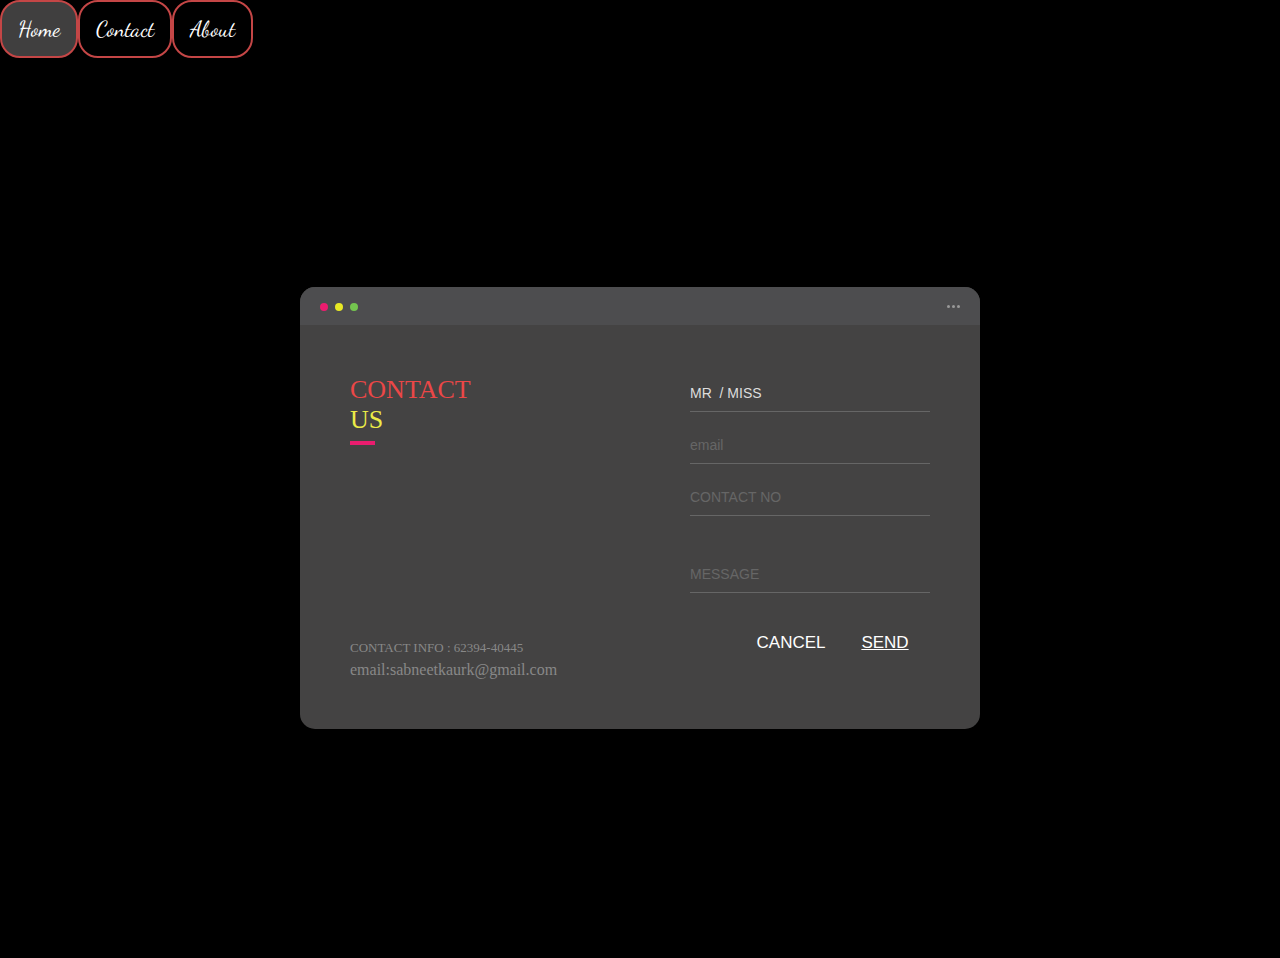
<file: contact.html>
<!DOCTYPE html>
<html lang="en">
<head>
    <meta charset="UTF-8">
    <meta name="viewport" content="width=device-width, initial-scale=1.0">
    <title>Document</title>
    <link rel="stylesheet" href="index.css">
</head>
<body>
    <div class="contact">
        <div class="topnav" id="myTopnav">
          <a  id="home" href="index.html" class="active">Home</a>
          <!-- <a id ="news" href="#news">News</a> -->
          <a id="co" href="contact.html">Contact</a>
          <a id="abo" href="about.html">About</a>
          <a href="javascript:void(0);" class="icon" onclick="myFunction()">
            <i class="fa fa-bars"></i>
          </a>
        </div>
        <div class="background">
          <div class="containerss">
            <div class="screen">
              <div class="screen-header">
                <div class="screen-header-left">
                  <div class="screen-header-button close"></div>
                  <div class="screen-header-button maximize"></div>
                  <div class="screen-header-button minimize"></div>
                </div>
                <div class="screen-header-right">
                  <div class="screen-header-ellipsis"></div>
                  <div class="screen-header-ellipsis"></div>
                  <div class="screen-header-ellipsis"></div>
                </div>
              </div>
              <div class="screen-body">
                <div class="screen-body-item left">
                  <div class="app-title">
                    <span>CONTACT</span>
                    <span>US</span>
                  </div>
                  <div class="avda">
                  <div class="app-contact">CONTACT INFO : 62394-40445</div>
                  <div class="app-contact2">email:sabneetkaurk@gmail.com</div>
                </div>
                </div>
                <div class="screen-body-item">
                  <div class="app-form">
                    <div class="app-form-group">
<!-- <form> -->
                      <input class="app-form-control" name="name" placeholder="NAME" value="mr  / miss">
                    </div>
                    <div class="app-form-group">
                      <input class="app-form-control" name="email" placeholder="email" input="email" type="email" style="text-transform: lowercase;">
                    </div>
                    <div class="app-form-group">
                      <input class="app-form-control" name="contact" placeholder="CONTACT NO">
                    </div>
                    <div class="app-form-group message">
                      <input class="app-form-control" name="message" placeholder="MESSAGE">
                    </div>
                    <div class="app-form-group buttons">
                      <button  style="font-family: 'Gill Sans', 'Gill Sans MT', Calibri, 'Trebuchet MS', sans-serif; font-size: 17px;" class="app-form-button0">CANCEL</button>
                      <button class="app-form-button1"><a   style="text-transform: none;  color: white; border: none ; font-family: 'Gill Sans', 'Gill Sans MT', Calibri, 'Trebuchet MS', sans-serif; font-size:17px ;"  href="mailto:sabneetkaurk@gmail.com">SEND</button>

                      <!-- </form> -->
                    </div>
                  </div>
                </div>
              </div>
            </div>
          </div>
        </div>
        
       </div>
      
    <script src="index.js"></script>
</body>
</html>
</file>
<file: index.css>
/* @use postcss-nested; */
@import url(https://fonts.googleapis.com/css?family=Dancing+Script:400,700);
*{
    margin: 0;
    padding: 0;
}
* p{
  padding: 2px 18px;
}
* h2{
color: white;
text-align: center;
margin-top: 50px;
}
.container{
  overflow-x: hidden;
}
body{
  background-color: black;
}
.topnav a{
  font-size: 50px;
}
a{
    border: 2px solid rgb(196, 70, 70);
    border-radius: 20px;
    font-family: 'Dancing Script';
    font-size: 22px;
}
.topnav {
    background-color:black;
    overflow: hidden;
  }
  
  /* Style the links inside the navigation bar */
  .topnav a {
    float: left;
    display: block;
    color: white;
    text-align: center;
    padding: 14px 16px;
    text-decoration: none;
    font-size: 22px;
  }
  i{
  background-color: white;
  border:3px solid white;
  color: black;
  text-align: center;
  /* border-radius: 40%; */
  }
  /* Change the color of links on hover */
  .topnav a:hover {
    background-color: #ddd;
    color: black;
  }
  
  /* Add an active class to highlight the current page */
  .topnav a.active {
    background-color: rgb(64, 63, 63);
    color: white;
  }
  
  /* Hide the link that should open and close the topnav on small screens */
  .topnav .icon {
    display: none;
  }
  
  /* @media screen and (max-width: 600px) {
  .topnav a:not(:first-child) {display: none;}
  .topnav a.icon {
  float: right;
  display: block;
  }
  } */
  
  /* The "responsive" class is added to the topnav with JavaScript when the user clicks on the icon. This class makes the topnav look good on small screens (display the links vertically instead of horizontally) */
  @media screen and (max-width: 600px) {
  .topnav.responsive {position: relative;}
  .topnav.responsive a.icon {
  position: absolute;
  right: 0;
  top: 0;
  }
  .topnav.responsive a {
  float: none;
  display: block;
  text-align: left;
  }
  }

  .main{
    display: flex;
    align-items: center;
    justify-content: center;

  }
  .l{
    /* background-color: red; */
    height: 30vh;
    height: 68vh;
    width: 45vw;
   display: flex;
   /* align-items: center; */
   justify-content: center;
  }
  .r{
    /* background-color: rgb(97, 184, 59); */
    height: 84vh;
    width: 55vw;
  }
  .l h1{
text-align: center;
font-size: 50px;
-webkit-text-stroke-width: 2px;
-webkit-text-fill-color: white;
-webkit-text-stroke-color: rgb(215, 131, 131);
  }


  .r img{
    height: 350px;
    width: 250px;
    border-radius: 15px 50px;
    background-size: cover;
    position: absolute;
    margin-left: 100px;
    margin-top: 20px;
    filter:grayscale(3);
  }
  #three{
    margin-top:150px;
    margin-left:220px;
  }
  #one{
    margin-left:0px;
    filter:grayscale(3);
  }
  #two{
    margin-left:100px;
    margin-top:80px;
    filter:grayscale(3);
  }
  #one:hover{
    filter:grayscale(0);
  }
  #two:hover{
    filter:grayscale(0);
  }
  #three:hover{
    filter:grayscale(0);
  }
  /* #one,#two,#three:hover{
    filter:grayscale(0);
  } */



  .cir{
    height: 30px;
    width: 30px;
    border-radius: 50%;
    border: 2px solid black;
    border-top: 2px solid grey;
    animation: ji;
    /* transform: rotate(360deg); */
    /* transition: rotate(360deg); */
    animation-duration: 2s;
    animation-iteration-count: infinite;
}
@keyframes ji{
    0%{
transform: rotate(0deg);
    }
    50%{
        transform: rotate(360deg);
    }
}

.box2{
    height: 100px;
    width: 100vw;
    background-color: red;
    /* background: url("https://fjwp.s3.amazonaws.com/blog/wp-content/uploads/2018/12/27082207/Freelancers-1024x512.png"); */
    background-size: cover;
    margin-top: 100px;
}

.loader h1{
    color: rgb(28, 28, 28);
    text-align: center;
    margin-top: 150px;
}
.loader h2{
    color: rgb(28, 28, 28);
    text-align: center;
    margin-top: 200px;
    position: absolute;
    margin-left: 600px;
    font-size: 60px;
}
span:nth-child(1){
    color: hsl(0, 80%, 60%);
}
span:nth-child(2){
    color: hsl(60, 80%, 60%);
}
span:nth-child(3){
    color: hsl(240, 80%, 60%);
}
span:nth-child(4){
    color: hsl(180, 80%, 60%);
}

span:nth-child(6){
    color: hsl(0, 80%, 60%);
}
span:nth-child(8){
    color: hsl(60, 80%, 60%);
}
span:nth-child(9){
    color: hsl(240, 80%, 60%);
}
span:nth-child(10){
    color: hsl(180, 80%, 60%);
}
span:nth-child(11){
    color: hsl(120, 80%, 60%);
}
span:nth-child(12){
    color: hsl(60, 80%, 60%);
}
span:nth-child(13){
    color: red
}






.loader {
    background: #000;
    background: radial-gradient(#222, #000);
    bottom: 0;
    left: 0;
    overflow: hidden;
    position: fixed;
    right: 0;
    top: 0;
    z-index: 99999;
}

.loader-inner {
    bottom: 0;
    height: 60px;
    left: 0;
    margin: auto;
    position: absolute;
    right: 0;
    top: 0;
    width: 100px;
}

.loader-line-wrap {
    animation: 
		spin 2000ms cubic-bezier(.175, .885, .32, 1.275) infinite
	;
    box-sizing: border-box;
    height: 50px;
    left: 0;
    overflow: hidden;
    position: absolute;
    top: 0;
    transform-origin: 50% 100%;
    width: 100px;
}
.loader-line {
    border: 4px solid transparent;
    border-radius: 100%;
    box-sizing: border-box;
    height: 100px;
    left: 0;
    margin: 0 auto;
    position: absolute;
    right: 0;
    top: 0;
    width: 100px;
}
.loader-line-wrap:nth-child(1) { animation-delay: -50ms; }
.loader-line-wrap:nth-child(2) { animation-delay: -100ms; }
.loader-line-wrap:nth-child(3) { animation-delay: -150ms; }
.loader-line-wrap:nth-child(4) { animation-delay: -200ms; }
.loader-line-wrap:nth-child(5) { animation-delay: -250ms; }

.loader-line-wrap:nth-child(1) .loader-line {
    border-color: hsl(0, 80%, 60%);
    height: 90px;
    width: 90px;
    top: 7px;
}
.loader-line-wrap:nth-child(2) .loader-line {
    border-color: hsl(60, 80%, 60%);
    height: 76px;
    width: 76px;
    top: 14px;
}
.loader-line-wrap:nth-child(3) .loader-line {
    border-color: hsl(120, 80%, 60%);
    height: 62px;
    width: 62px;
    top: 21px;
}
.loader-line-wrap:nth-child(4) .loader-line {
    border-color: hsl(180, 80%, 60%);
    height: 48px;
    width: 48px;
    top: 28px;
}
.loader-line-wrap:nth-child(5) .loader-line {
    border-color: hsl(240, 80%, 60%);
    height: 34px;
    width: 34px;
    top: 35px;
}

@keyframes spin {
    0%, 15% {
		transform: rotate(0);
	}
	100% {
		transform: rotate(360deg);
	}
}

.button{
  display: flex;
  align-items: center;
  justify-content: center;
  margin-left: 60px;
  margin-top: 15px;
}
button{
  height: 70px;
  width: 90px;
  color: white;
  border-radius: 15px 50px;
  background-color: rgb(206, 127, 127);
}
marquee h1{
  color: white;
  /* background-color: rgb(199, 129, 129); */
}
.page2{
  /* height: 80vh; */
  display: flex;
  flex-direction: row;
  width:2680px;
  /* background-color: blue; */
  /* flex-wrap: wrap; */
  /* margin-bottom: 30px; */
  /* margin: 0; */
}
.page3{
  /* height: 80vh; */
  display: flex;
  flex-direction: row;
  width:2680px;
}
.k1{
  height: 270px;
  width: 270px;
  /* background-color: rgb(217, 138, 48); */
  background: url("https://5.imimg.com/data5/PQ/OL/MK/SELLER-96332376/web-designing-service.png");
  background-size: cover;
  margin-top: 55px;
  
}
.k2{
  /* height: 40vh;
  width: 20vw; */
  height: 270px;
  width: 270px;
  background-color: rgb(59, 56, 56);
  margin-top: 55px;
  -webkit-text-stroke-width: 2px;
  -webkit-text-fill-color: white;
  -webkit-text-stroke-color: rgb(215, 131, 131);
}
.k3{
  height: 270px;
  width: 270px;
  background-color: black;
  margin-top: 55px;
  
}
.k4{
  height: 270px;
  width: 270px;
  margin-top: 55px;
  background:url("https://images.unsplash.com/photo-1527689368864-3a821dbccc34?auto=format&fit=crop&q=80&w=1470&ixlib=rb-4.0.3&ixid=M3wxMjA3fDB8MHxwaG90by1wYWdlfHx8fGVufDB8fHx8fA%3D%3D");
  background-size: cover;
  
}
.k5{
  height: 270px;
  width: 270px;
  margin-top: 55px;
  background-color: rgb(225, 142, 156);
  font-size: 20px;
 font-family:  'Dancing Script';
}
.k6{
  height: 270px;
  width: 270px;
  background-color: #666;
  background-size: cover;
  margin-top: 55px;

}

.k7{
  height: 270px;
  width: 270px;
  background-color:black;
  margin-top: 55px;
  -webkit-text-stroke-width: 2px;
  -webkit-text-fill-color: white;
  -webkit-text-stroke-color: rgb(215, 131, 131);
}
.k8{
  height: 270px;
  width: 270px;
  background-color:white;
  margin-top: 55px;
}
.k9{
  height: 270px;
  width: 270px;
  background: url("https://images.unsplash.com/photo-1488590528505-98d2b5aba04b?auto=format&fit=crop&q=80&w=1470&ixlib=rb-4.0.3&ixid=M3wxMjA3fDB8MHxwaG90by1wYWdlfHx8fGVufDB8fHx8fA%3D%3D");
  background-size: cover;
  margin-top: 55px;

}
.k10{
  height: 270px;
  width: 270px;
  background-color: black;
  margin-top: 55px;
  font-size: 20px;
  font-family:  'Dancing Script';
}
.k11{
  height: 270px;
  width: 270px;
  background-color:pink;
  /* margin-top: 55px; */

}
.k12{
  height: 270px;
  width: 270px;
  background: url("https://images.unsplash.com/photo-1496449903678-68ddcb189a24?auto=format&fit=crop&q=80&w=1470&ixlib=rb-4.0.3&ixid=M3wxMjA3fDB8MHxwaG90by1wYWdlfHx8fGVufDB8fHx8fA%3D%3D");
  background-size: cover;
  /* margin-top: 55px; */
}

.k13{
  height: 270px;
  width: 270px;
  background-color: #82c4a3;
  /* margin-top: 55px; */
}
.k14{
  height: 270px;
  width: 270px;
  background-color: rgb(170, 161, 161);
  /* margin-top: 55px; */
}
.k15{
  height: 270px;
  width: 270px;
  background-color:black
  /* margin-top: 55px; */
}
.k16{
  height: 270px;
  width: 270px;
  background:url("https://plus.unsplash.com/premium_photo-1661661255776-095eff6dffda?auto=format&fit=crop&q=80&w=1470&ixlib=rb-4.0.3&ixid=M3wxMjA3fDB8MHxwaG90by1wYWdlfHx8fGVufDB8fHx8fA%3D%3D");
  background-size: cover;
  /* margin-top: 55px; */
}
.k17{
  height: 270px;
  width: 270px;
  /* margin-top: 55px; */
  background-color: rgb(166, 231, 180);
}
.k18{
  height: 270px;
  width: 270px;
  background-color: rgb(167, 80, 80);
  /* margin-top: 55px; */
}

.k19{
  height: 270px;
  width: 270px;
  background-color: white;
  /* margin-top: 55px; */
}
.k20{
  height: 270px;
  width: 270px;
  background:url("https://media.istockphoto.com/id/1325763688/photo/web-design-development-design-studio-creative-process-3d-render.jpg?s=1024x1024&w=is&k=20&c=umip8GcmcGJyR5rZpfga9XM_W_LLnARuV0Cf-D37O0Q=");
  background-size: cover;
  /* margin-top: 55px; */
}
.write{
  /* height: 20vh; */
  /* width: 100vw; */
  /* background-color: blueviolet; */
  display: flex;
  align-items: center;
  justify-content: center;
  margin-top: 40px;
  margin-bottom: 70px;
  /* flex-direction: column; */
}
.write h1{
  font-size: 50px;
  color: white;
  /* margin-left: 50px; */
  animation: my;
  animation-duration: 3s;
  animation-delay: 2s;
  font-size: 27px;
  animation-iteration-count: infinite;
}
@keyframes my{
  0%{
      margin-left: 10px;
      font-size: 50px;
      /* color:#FCDA69; */
      
  }
50%{
color: rgb(93, 175, 184);
margin-right: 28px;
font-size: 50px;

}
100%{
margin-left: 28px;
font-size: 50px;
/* color: palevioletred; */
}
}


.hor{
  display: flex;
  align-items: center;
  justify-content: space-around;
  flex-direction: row;
}



.slider-wrapper {
  position: relative;
}
.slider-wrapper .slide-button {
  position: absolute;
  top: 50%;
  outline: none;
  border: none;
  height: 50px;
  width: 50px;
  z-index: 5;
  color: #fff;
  display: flex;
  cursor: pointer;
  font-size: 2.2rem;
  background: #000;
  align-items: center;
  justify-content: center;
  border-radius: 50%;
  transform: translateY(-50%);
}
.slider-wrapper .slide-button:hover {
  background: #404040;
}
.slider-wrapper .slide-button#prev-slide {
  left: 25px;
  font-size: 50px;
  display: none;
  background-color: rgb(59, 56, 57);
}
.slider-wrapper .slide-button#next-slide {
  right: 25px;
  font-size: 50px;
  background-color: rgb(59, 56, 57);
}
.slider-wrapper .image-list {
  display: grid;
  grid-template-columns: repeat(10, 1fr);
  gap: 18px;
  font-size: 0;
  list-style: none;
  margin-bottom: 30px;
  overflow-x: auto;
  scrollbar-width: none;
}
.slider-wrapper .image-list::-webkit-scrollbar {
  display: none;
}
.slider-wrapper .image-list .image-item {
  margin-top: 25px;
  width: 350px;
  height: 200px;
  object-fit: cover;
}
.containers h1{
  color: white;
  text-align: center;
  margin-top: 170px;
  margin-bottom:30px;
}
.containers{
  margin-top: 50px;

}

.containers .slider-scrollbar {
  height: 24px;
  width: 80%;
  display: flex;
  margin-left: 10vw;
  align-items: center;
}
.slider-scrollbar .scrollbar-track {
  background: #ccc;
  width: 100%;
  height: 2px;
  display: flex;
  align-items: center;
  border-radius: 4px;
  position: relative;
}
.slider-scrollbar:hover .scrollbar-track {
  height: 4px;
}
.slider-scrollbar .scrollbar-thumb {
  position: absolute;
  background: #000;
  top: 0;
  bottom: 0;
  width: 50%;
  height: 100%;
  cursor: grab;
  border-radius: inherit;
}
.slider-scrollbar .scrollbar-thumb:active {
  cursor: grabbing;
  height: 8px;
  top: -2px;
}
.slider-scrollbar .scrollbar-thumb::after {
  content: "";
  position: absolute;
  left: 0;
  right: 0;
  top: -10px;
  bottom: -10px;
}
.slider-wrapper{
  width: 80%;
  margin-left: 10vw;
}
.image-list{
  /* background-color: rgb(239, 227, 188); */
  background-color:rgb(236, 224, 187);
}
/* Styles for mobile and tablets */
@media only screen and (max-width: 1023px) {
  .slider-wrapper .slide-button {
    /* display: none !important; */
  }
  .slider-wrapper .image-list {
    gap: 10px;
    margin-bottom: 15px;
    scroll-snap-type: x mandatory;
  }
  .slider-wrapper .image-list .image-item {
    width: 280px;
    height: 380px;
  }
  .slider-scrollbar .scrollbar-thumb {
    width: 20%;
  }
}

.exp{
  margin-top: 40px;

}
.exp h1{
color: white;
text-align: center;
}

.inner{
  margin-top: 70px;
  /* height: 300vh; */
  /* width: 100vw; */
  /* background-color: aqua; */
display: flex; 
  align-items: center;
  justify-content: center;
  /* flex-direction: column;  */
}
.ll{
  height: 300vh;
  width: 50vw;
  /* background-color: #ccc; */
  display: flex;
  /* align-items: center; */
  /* justify-content: center; */
  flex-direction: column;
}
.tt1{
  height: 100vh;
  width: 50vw;
  /* background-color: rgb(59, 53, 53); */
  display: flex;
  align-items: center;
  justify-content: center;
  flex-direction: column;

}
.tt1 h1{
  color: white;
  
}
.tt1 p{
  font-size: 20px;
  color: white;
}
.tt2{
  height: 100vh;
  width: 50vw;
  /* background-color: rgb(110, 84, 84); */
  display: flex;
  align-items: center;
  justify-content: center;
  flex-direction: column;
}
.tt2 h1{
  color: white;
}
.tt2 p{
  font-size: 20px;
  color: white;
}
.tt3{
  height: 100vh;
  width: 50vw;
  /* background-color: rgb(74, 56, 96); */
  display: flex;
  align-items: center;
  justify-content: center;
  flex-direction: column;
}
.tt3 h1{
  color: white;
}
.tt3 p{
  font-size: 20px;
  color: white;
}
.rr{
  height: 300vh;
  width: 50vw;
  background-color: #c48282;
}
.pp1{
  height: 100vh;
  width: 50vw;
  /* background:url("https://i.pinimg.com/originals/65/20/8a/65208a3bf337a541f70419e31474c885.gif"); */
  background: url("https://cdn.dribbble.com/users/503056/screenshots/3494902/laptopspin.gif");
  /* background-size: cover; */
  display: table;
background-attachment: fixed;
}

.pp2{
  height: 100vh;
  width: 50vw;
  /* background-color: rgb(110, 84, 84); */
  /* background: url("https://plus.unsplash.com/premium_photo-1674498702971-62d36afa99e1?auto=format&fit=crop&q=80&w=1376&ixlib=rb-4.0.3&ixid=M3wxMjA3fDB8MHxwaG90by1wYWdlfHx8fGVufDB8fHx8fA%3D%3D"); */
  background: url("https://i.pinimg.com/originals/81/17/8b/81178b47a8598f0c81c4799f2cdd4057.gif");
  /* background-size: cover; */
  display: table;
background-attachment: fixed;
background-position-x:right;
background-size: contain;
}
.pp3{
  height: 100vh;
  width: 50vw;
  /* background-color: rgb(74, 56, 96); */
  /* background:url("https://5.imimg.com/data5/JJ/NJ/MY-45307352/fully-automatic-washing-machines-500x500.jpeg"); */
  background: url("https://i.pinimg.com/originals/81/2c/22/812c229c60047ee347f778135cd76b81.gif");
  /* background-size: cover; */
  display: table;
background-attachment: fixed;
background-position-x:right;
background-size: contain;
}

.projects{
  /* height: 108vh;
  width: 100vw; */
  /* background-color: red; */
  display: flex;
  align-items: center;
  justify-content: center;
  flex-wrap: wrap;
  margin-top: 50px;
  
}
/* .pro h1{
  text-align: center;
  color: white;
  margin-top: 120px;
} */


.pj1{
  height: 45vh;
  width:400px;
  background-color: #c48282;
  background-image: url("pictures.jpg");
  display: flex;
  background-size: cover;
  display: flex;
  background-size: cover;
  display: flex;
  align-items: flex-end;
  justify-content: center;
  margin: 5px;
}

.pj2{
  height: 45vh;
  width:400px;
  background-color: #6f245a;
  background-image: url("ecomce.jpg");
  display: flex;
  background-size: cover;
  align-items: flex-end;
  justify-content: center;
  margin: 5px;
  /* position: absolute; */
}
.pj3{
  height: 45vh;
  width:400px;
  background-color: #82c4a3;
  background-image: url("foody.jpg");
  background-size: cover;
  display: flex;
  align-items: flex-end;
  justify-content: center;
  margin: 5px;
  /* position: absolute; */
}
.pj4{
  height: 45vh;
  width:400px;
  background-color: #716a98;
  display: flex;
  background-image: url("youtube.jpg");
  background-size: cover;
  align-items: flex-end;
  justify-content: center;
  margin: 5px;
  /* position: absolute; */
}
.pj5{
  height: 45vh;
  width:400px;
  background-color: #971010;
  display: flex;
  background-image: url("jobs.jpg");
  background-size: cover;
  align-items: flex-end;
  justify-content: center;
  margin: 5px;
  /* position: absolute; */
}
.pj6{
  height: 45vh;
  /* width: 30vw; */
  width:400px;
  background-image: url("wtapp.jpg");
  background-size: cover;
  background-color: #a16868;
  background-image: url("https://encrypted-tbn0.gstatic.com/images?q=tbn:ANd9GcQLTEZK33dDO4aqonJ7aO-gA3NjJd1Ab2quQQ&usqp=CAU");
  background-size: cover;
  display: flex;
  align-items: flex-end;
  justify-content: center;
  margin: 5px;
 /* position: absolute; */
}

.footer{
  display: flex;
  align-items: center;
  justify-content: center;
  /* height: 70vh; */
  /* background-color: #6f245a; */
  /* width: 100vw; */
}
.footer h1{
  color: white;
  font-size: 90px;
  margin-top: 0px;
}

.line1{
  height: 10px;
  width: 100vw;
  background-color: white;
  margin-bottom: 18px;
}
.line2{
  height: 15px;
  width: 100vw;
  background-color: white;
  margin-bottom: 16px;
}
.line3{
  height: 20px;
  width: 100vw;
  background-color: white;
  margin-bottom: 14px;
}
.line4{
  height: 25px;
  width: 100vw;
  background-color: white;
  margin-bottom: 12px;
}
.line5{
  height: 30px;
  width: 100vw;
  background-color: white;
  margin-bottom: 10px;
}
.line6{
  height: 35px;
  width: 100vw;
  background-color: white;
  margin-bottom: 8px;
}
.line7{
  height: 40px;
  width: 100vw;
  background-color: white;
  margin-bottom: 6px;
}
.line8{
  height: 45px;
  width: 100vw;
  background-color: white;
  margin-bottom: 4px;
}
.line9{
  height: 50px;
  width: 100vw;
  background-color: white;
  margin-bottom: 2px;
}
.line10{
  height: 55px;
  width: 100vw;
  background-color: white;  
  margin-bottom: 0px;
}

.web{
  /* height: 20vh; */
  /* width: 250vw; */
  background-color: #a16868;
}
.web h1{
  color:white;
  font-size: 70px;
}
.section1{
display: flex;
align-items: center;
justify-content: center;
height: 95vh;
width: 100vw;
/* background-color: #6f245a; */
}
.edr{
  height: 95vh;
  width: 300px;
  /* background-color: #716a98; */
  display:flex;
  justify-content:flex-end;
}
.odr{
  height: 95vh;
  width: 1400px;
  /* background-color: #404040; */
}
#rr{
  height: 400px;
  width: 290px;
  border-radius: 15px 50px;
  margin-top:40px;
  margin-right:30px;
  filter: grayscale(2);
}
#rr:hover{
  filter: grayscale(0);
}
.odr h1{
  color: white;
  font-size: 40px;
  padding:50px 40px;
}












*, *:before, *:after {
  box-sizing: border-box;
  -webkit-font-smoothing: antialiased;
  -moz-osx-font-smoothing: grayscale;
}

.background {
  display: flex;
  min-height: 100vh;
}

.containerss {
  flex: 0 1 700px;
  margin: auto;
  padding: 10px;
}

.screen {
  position: relative;
  background: rgb(68, 67, 67);
  border-radius: 15px;
}

.screen:after {
  content: '';
  display: block;
  position: absolute;
  top: 0;
  left: 20px;
  right: 20px;
  bottom: 0;
  border-radius: 15px;
  box-shadow: 0 20px 40px rgba(0, 0, 0, .4);
  z-index: -1;
}

.screen-header {
  display: flex;
  align-items: center;
  padding: 10px 20px;
  background: #4d4d4f;
  border-top-left-radius: 15px;
  border-top-right-radius: 15px;
}

.screen-header-left {
  margin-right: auto;
}

.screen-header-button {
  display: inline-block;
  width: 8px;
  height: 8px;
  margin-right: 3px;
  border-radius: 8px;
  background: white;
}

.screen-header-button.close {
  background: #ed1c6f;
}

.screen-header-button.maximize {
  background: #e8e925;
}

.screen-header-button.minimize {
  background: #74c54f;
}

.screen-header-right {
  display: flex;
}

.screen-header-ellipsis {
  width: 3px;
  height: 3px;
  margin-left: 2px;
  border-radius: 8px;
  background: #999;
}

.screen-body {
  display: flex;
}

.screen-body-item {
  flex: 1;
  padding: 50px;
}

.screen-body-item.left {
  display: flex;
  flex-direction: column;
}

.app-title {
  display: flex;
  flex-direction: column;
  position: relative;
  color: #ea1d6f;
  font-size: 26px;
}

.app-title:after {
  content: '';
  display: block;
  position: absolute;
  left: 0;
  bottom: -10px;
  width: 25px;
  height: 4px;
  background: #ea1d6f;
}
.avda{
  display: flex;
  /* align-items:center; */
  flex-direction:column;
  justify-content:center;
  margin-top:200px;
}
.app-contact {
  /* margin-top: auto; */
  margin-top: 5px;
  font-size: 13px;
  color: #888;
}
.app-contact2 {
  /* margin-top: auto; */
  margin-top: 5px;
  font-size: 16px;
  color: #888;
}

.app-form-group {
  margin-bottom: 15px;
}

.app-form-group.message {
  margin-top: 40px;
}

.app-form-group.buttons {
  margin-bottom: 0;
  text-align: right;
}

.app-form-control {
  width: 100%;
  padding: 10px 0;
  background: none;
  border: none;
  border-bottom: 1px solid #666;
  color: #ddd;
  font-size: 14px;
  text-transform: uppercase;
  outline: none;
  transition: border-color .2s;
}

.app-form-control::placeholder {
  color: #666;
}

.app-form-control:focus {
  border-bottom-color: #ddd;
}

.app-form-button0 {
  background: none;
  border: none;
  color: white;
  font-size: 16px;
  cursor: pointer;
  outline: none;
}

.app-form-button0:hover {
  color: rgb(212, 120, 197);
}
.app-form-button1 {
  background: none;
  border: none;
  color: white;
  font-size: 16px;
  cursor: pointer;
  outline: none;
}

.app-form-button1:hover {
  color: rgb(164, 88, 147);
}

.credits {
  display: flex;
  justify-content: center;
  align-items: center;
  margin-top: 20px;
  color: #ffa4bd;
  font-family: 'Roboto Condensed', sans-serif;
  font-size: 16px;
  font-weight: normal;
}

.credits-link {
  display: flex;
  align-items: center;
  color: #fff;
  font-weight: bold;
  text-decoration: none;
}

.dribbble {
  width: 20px;
  height: 20px;
  margin: 0 5px;
}

@media screen and (max-width: 520px) {
  .screen-body {
    flex-direction: column;
  }

  .screen-body-item.left {
    margin-bottom: 30px;
  }

  .app-title {
    flex-direction: row;
  }

  .app-title span {
    margin-right: 12px;
  }

  .app-title:after {
    display: none;
  }
}

@media screen and (max-width: 600px) {
  .screen-body {
    padding: 40px;
  }

  .screen-body-item {
    padding: 0;
  }
}


.odr a{
  color: white;
  padding: 30px 50px;
  margin-left: 27px;
}
@media(max-width:1076px){
  #one{
    width:100px;
  }
    #two{
    width:100px;
  }
    #three{
    width:100px;
    margin-left:190px;
  }
}
.containers h1{
  text-shadow:  0 0 10px rgb(144, 137, 132),
  0 0 20px rgb(127, 124, 116),
  0 0 40px  rgb(127, 124, 115),
  0 0 80px  rgb(145, 140, 133),
  0 0 80px  rgb(146, 143, 133),
  0 0 120px rgb(144, 137, 127),
  0 0 140px rgb(248, 246, 246);
  /* 0 0 180px  rgb(252, 250, 250),
  0 0 200px  rgb(248, 246, 246),
  0 0 210px  rgb(243, 239, 239); */
animation-name: sabn;
animation-duration: 2s;
animation-iteration-count: infinite;              
}
@keyframes sabn{
10%{
text-shadow:       0 0 10px rgb(212, 215, 148),
  0 0 20px rgb(232, 222, 158),
  0 0 40px rgb(214, 211, 144),
  0 0 80px  rgb(217, 218, 143),
  0 0 120px rgb(199, 199, 130);
}
}


.pro h1{
  /* color: white; */
  text-align: center;
  margin-top: 70px;
  font-family: 'Dancing Script' ;
  font-size: 60px;
  text-transform: capitalize;
  color:   #ba72b2;
  letter-spacing: 0.1em;
  text-shadow:  0 0 10px #FCDA69,
                0 0 20px #FCDA69,
                0 0 40px #FCDA69,
                0 0 80px  #FCDA69;
                /* 0 0 120px #FCDA69,
                0 0 140px  #FCDA69; */
                /* 0 0 180px #FCDA69,
               0 0 200px  #FCDA69,
                0 0 210px #FCDA69; */
  animation-name: sa;
  animation-duration: 2s;
  animation-iteration-count: infinite;              
}
@keyframes sa{
  10%{
text-shadow:       0 0 10px rgb(40, 133, 133),
                0 0 20px rgb(42, 89, 89),
                0 0 40px rgb(77, 186, 159),
                0 0 80px  rgb(59, 190, 164),
                0 0 120px rgb(34, 212, 212),
                0 0 140px  rgb(59, 190, 164),
                0 0 160px rgb(34, 212, 212);
  }
  50%{
   text-shadow:  0 0 10px rgb(40, 133, 133),
    0 0 20px rgb(42, 89, 89),
    0 0 40px rgb(77, 186, 159),
    0 0 80px  rgb(59, 190, 164),
    0 0 120px rgb(34, 212, 212),
    0 0 140px  rgb(59, 190, 164),
    0 0 160px rgb(34, 212, 212);

  }
}
.footer h2{
  font-size: 90px;
  text-align: center;
}

.skill h1{
  font-family: 'Dancing Script' ;
  font-size: 70px;
  text-transform: capitalize;
  color:   #ba72b2;
  letter-spacing: 0.1em;
  text-shadow:  0 0 10px #FCDA69,
                0 0 20px #FCDA69,
                0 0 40px #FCDA69,
                0 0 80px  #FCDA69;
                /* 0 0 120px #FCDA69,
                0 0 140px  #FCDA69; */
                /* 0 0 180px #FCDA69,
               0 0 200px  #FCDA69,
                0 0 210px #FCDA69; */
  animation-name: sa;
  animation-duration: 2s;
  animation-iteration-count: infinite;              
}
@keyframes sa{
  10%{
text-shadow:       0 0 10px rgb(40, 133, 133),
                0 0 20px rgb(42, 89, 89),
                0 0 40px rgb(77, 186, 159),
                0 0 80px  rgb(59, 190, 164),
                0 0 120px rgb(34, 212, 212),
                0 0 140px  rgb(59, 190, 164),
                0 0 160px rgb(34, 212, 212);
  }
  50%{
   text-shadow:  0 0 10px rgb(40, 133, 133),
    0 0 20px rgb(42, 89, 89),
    0 0 40px rgb(77, 186, 159),
    0 0 80px  rgb(59, 190, 164),
    0 0 120px rgb(34, 212, 212),
    0 0 140px  rgb(59, 190, 164),
    0 0 160px rgb(34, 212, 212);

  }

}
.exp h1{
  font-family: 'Dancing Script' ;
  font-size: 70px;
  text-transform: capitalize;
  color:   #ba72b2;
  letter-spacing: 0.1em;
  text-shadow:  0 0 10px #FCDA69,
                0 0 20px #FCDA69,
                0 0 40px #FCDA69,
                0 0 80px  #FCDA69;
                /* 0 0 120px #FCDA69,
                0 0 140px  #FCDA69; */
                /* 0 0 180px #FCDA69,
               0 0 200px  #FCDA69,
                0 0 210px #FCDA69; */
  animation-name: sa;
  animation-duration: 2s;
  animation-iteration-count: infinite;              
}
@keyframes sa{
  10%{
text-shadow:       0 0 10px rgb(40, 133, 133),
                0 0 20px rgb(42, 89, 89),
                0 0 40px rgb(77, 186, 159),
                0 0 80px  rgb(59, 190, 164),
                0 0 120px rgb(34, 212, 212),
                0 0 140px  rgb(59, 190, 164),
                0 0 160px rgb(34, 212, 212);
  }
  50%{
   text-shadow:  0 0 10px rgb(40, 133, 133),
    0 0 20px rgb(42, 89, 89),
    0 0 40px rgb(77, 186, 159),
    0 0 80px  rgb(59, 190, 164),
    0 0 120px rgb(34, 212, 212),
    0 0 140px  rgb(59, 190, 164),
    0 0 160px rgb(34, 212, 212);

  }
}

@media(max-width:536px){
  #one{
    width:80px;
  }
    #two{
    width:80px;
            margin-left:80px;
      
  }
    #three{
    width:80px;
      margin-left:150px;
  }
}
@media(max-width:422px){
  #one{
width:70px;
    
  }
    #two{
width:70px;
      margin-left:55px;
  }
    #three{
width:70px;
  margin-left:95px;
  }
}

@media(max-width:1084px){
  .section1{
    display:flex;
    align-items:center;
    justify-content:center;
   flex-direction:column;
  }
  .edr {
    /* width:900px; */
    width:400px;
    height:400px;
    border-radius:100px;
    margin-left:300px;
  }
  .odr {
     padding-left:100px;
        padding-right:10px;
    /* padding-top:80px; */ 
    flex-wrap:wrap;
    text-align:center;
    
    margin-left:250px;
  }
}
.odr h1{
  font-size:37px;
  /* padding:60px 160px; */
  padding-left:10px;
  text-align:center;
}
.btn{
  display: flex;
  align-items: center;
  justify-self: center;
  margin-left: 180px;
}
.odr a{
  font-family: 'Dancing Script';
  /* margin-left: 20px; */
}
</file>
